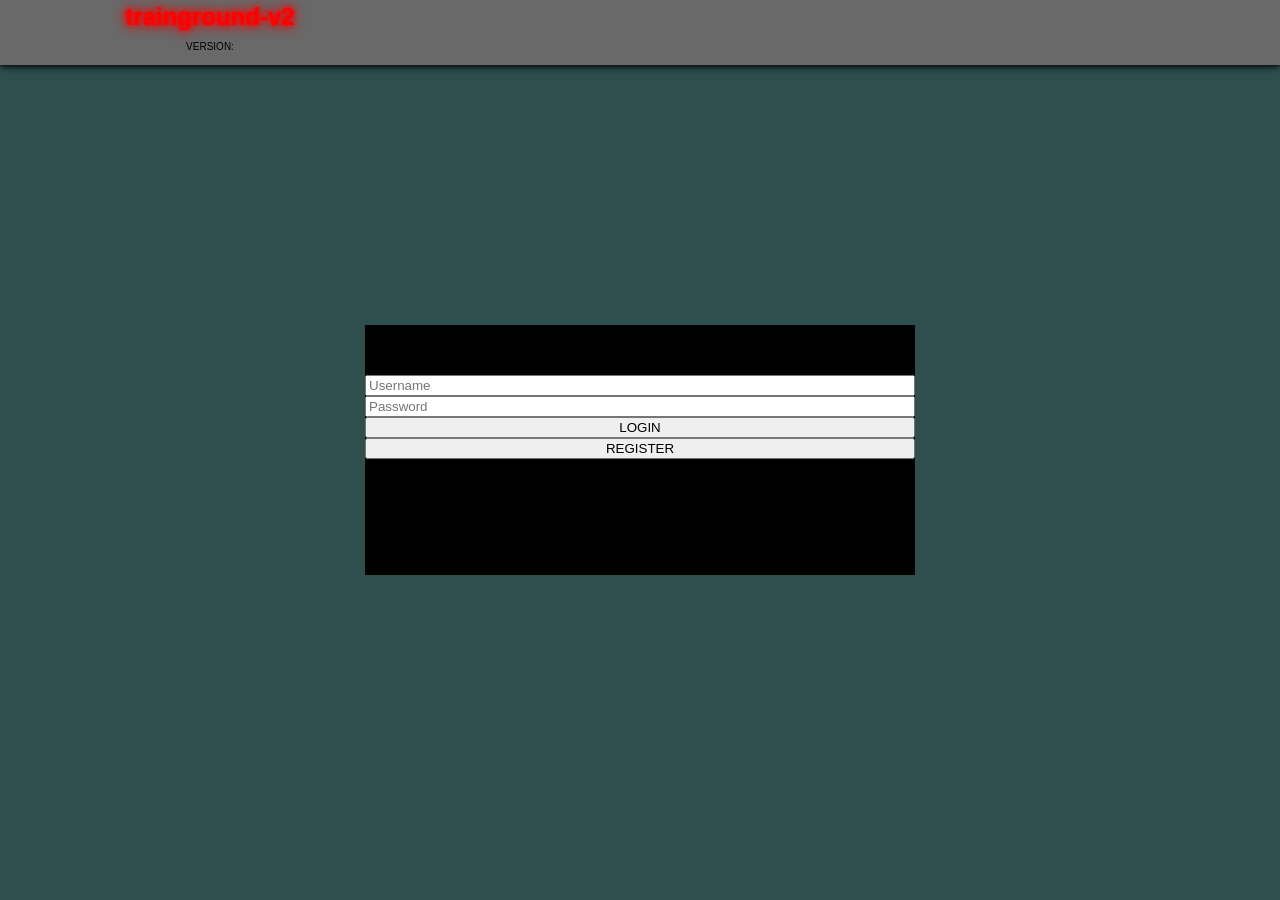
<file: main/login.html>
<!DOCTYPE html>
<html lang="en">
    <head>
        <meta charset="utf=8">
        <meta name="viewport" content="width=device-width,initial.scale=1.0">
        <title>login</title>
        <link rel="stylesheet" href="css/style.css">
        <style>
            #loginUi input{
                position:relative;
                bottom:0px;
            }
            #loginUi button{
                position:relative;
            }
        </style>
    </head>
    <body>
        <header id="loginHeader">
            <div id="webTitle">
                <h2>trainground-v2</h2>
                <p>VERSION: <span id="versionOutput"></span></p>
            </div>
        </header>
        <main id="loginMain">

        </main>
        <footer id="loginFooter">
            
        </footer>
        <script src="js/login-script.js"></script>
        <script src="js/updates.js"></script>
    </body>
</html>
</file>
<file: main/css/style.css>
/*HTML*/
* { box-sizing: border-box;}
body{
    background-color: darkslategrey;
    margin: 0;
    font-family: Arial, sans-serif;
    overflow:hide;
}
header{
    overflow-wrap:break-word;
    z-index:1;
    position:relative;
    box-shadow: 0 0 5px black, 0 0 10px black;
    background-color: dimgray;
    height: 65px;
    width: 100%;
    padding: 10px;
}
main{
    z-index:0;
    position:relative;
    height:455px;
    width: 100%;
    max-width: 1200px;
    margin: auto;
    padding: 20px;
    overflow-y: scroll;
    scrollbar-width:none;
}
footer{
    z-index:1;
    position:relative;
    height:65px;
    width: 100%;
    padding: 20px;
    display:flex;
}


input{
    outline:0px;
}

button:active{
    transform:scale(0.95);
}
/*
>
HEADER
>
*/
#infobarHeader{
    position: absolute;
}
#webTitle{
    justify-self: center;
    width: 400px;
    height: 50px;
    margin-top: -27px;
    position: relative;
    text-align: center;
}
#webTitle h2{
    margin-top:20px;
    position: relative;
    color:red;
    text-shadow:
        0 0 5px red,
        0 0 10px red,
        0 0 15px red;
}
#webTitle p{
    margin-top:-10px;
    font-size:10px;
    position: relative;
}
/*
>
MAIN
>
*/
#devTool button{
    font-size:20px;
    width:auto;
    height:auto;
    position:relative;
    margin-top:15px;
    border:0px;
    outline:0px;
    background-color: rgba(0,0,0,0.0);
    color:red;
    text-shadow:
        0 0 10px red,
        0 0 15px red,
        0 0 20px red;
}
#devTool button:hover{
    transform:scale(0.9);
}
#devTool button:active{
    transform:scale(1);
}

#interaction{
    justify-content: center;
    align-items: center;
    z-index: 9999;
    position: fixed;
    display: none;
    height: auto;
    width: 450px;
    background: black;
    left: 33%;
    bottom: 45%;
}
#interaction input, #interaction button, #interaction select{
    width:100%;
}

#exitFrameBtn{
    left: 0px;
    top: 65px;
    width: 100%;
    position: fixed;
}

#leftSidebar{
    z-index:9999;
    position: fixed;
    display:flex;
    flex-direction: column;
    left:0px;
    background:rgba(0,0,0,0.4);
    text-align:center;
    height:auto;
    width:auto;
}
#leftSidebar button{
    position:relative;
}
#toggleIndexBtn{
    display:none;
    position:fixed;
    left:0;
    z-index:9999;
}


#dashboard{
    box-sizing: border-box;
    position:relative;
    width:95%;
    height:90%;
    background:grey;
    margin: 0 auto;
    border:5px solid rgb(39, 38, 38);
}
.chaptersLeft{
    overflow-wrap: break-word;
    box-shadow: 0 0 10px black;
    border-radius: 5px;
    background: #233b3b;
    text-align: center;
    max-width: 400px;
    height: auto;
    width: auto;
    position: relative;
}
.chaptersRight{
    top: -950px;
    right: -600px;
    overflow-wrap: break-word;
    box-shadow: 0 0 10px black;
    border-radius: 5px;
    background: #233b3b;
    text-align: center;
    max-width: 400px;
    height: auto;
    width: auto;
    position: relative;
}
.chapterEditBtn{
    left:5px;
    position:absolute;
}
.chapterSaveBtn{
    right:5px;
    position:absolute;
}

/*
>
TRAINYARD
>
*/

#trainyard{
    text-align:center;
    top: -5%;
    left: -7%;
    position: relative;
    display: flex;
    height: 126%;
    width: 117%;
}
#leftYard{
    box-sizing: border-box;
    position:relative;
    width:50%;
    height:450px;
    border-right:2px solid black;
}
#rightYard{
    box-sizing: border-box;
    position:relative;
    width:50%;
    height:450px;
}


/*
>
FOOTER
>
*/
#interfaceYard{
    box-sizing: border-box;
    margin: 0 auto;
    position: relative;
    width: 100%;
    height: 289%;
    bottom: 104%;
}
</file>
